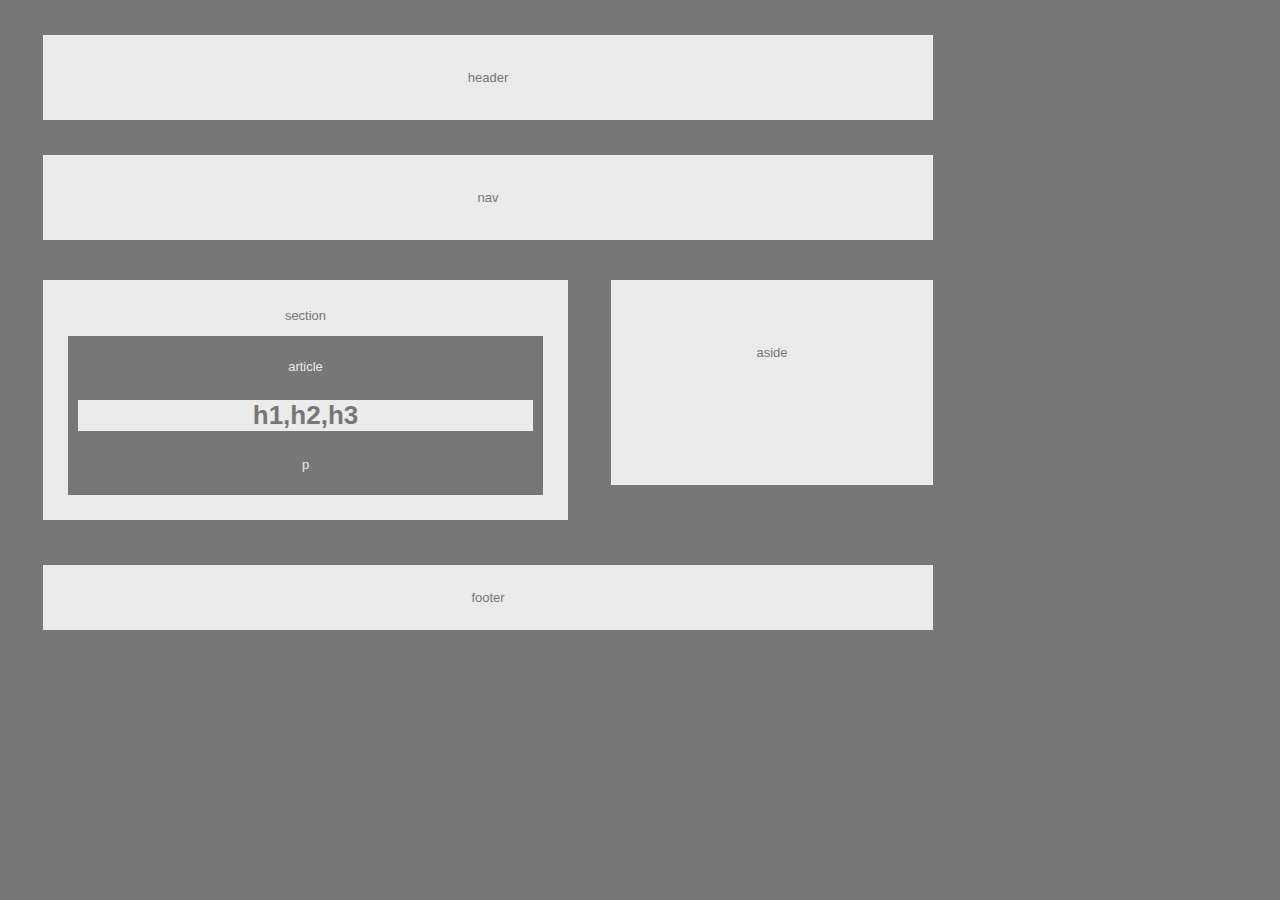
<file: index.html>
<!DOCTYPE html>
<html lang="en">
<head>
    <meta charset="UTF-8">
    <meta name="viewport" content="width=device-width, initial-scale=1.0">
    <meta http-equiv="X-UA-Compatible" content="ie=edge">
    <title>HW-Wireframe</title>
    <link rel="stylesheet" type="text/css" href="style.css">
</head>
<body>
   <header>header</header>
   
   <nav>nav</nav>


    <div id="section"><section>
      <p>section</p>
     
      <article><p>article</p>
     
     <div class="inside"> <h1>
        <p>h1,h2,h3</p>
      </h1>

      <p>p</p>
      </div>
    </article>
    

    </section>
    
    </div>

    <div id="aside"><aside>aside</aside></div>

   <section>
     <div id="footer"><footer>footer</footer>
    </div> </section>

</body>

</html>
</file>
<file: style.css>
body{ 
    display: block;
    color: #777;
    background: #777;
    width: 960px;
    font-size: 18px;
    font-family: Arial, Helvetica, sans-serif;
}


header{
    padding: 35px;
    margin: 35px;
    background-color: #ebebeb;
    text-align: center;
    font-size: small;
}

nav{
    padding: 35px;
    margin: 35px;
    background-color: #ebebeb;
    text-align: center;
    font-size: small;
}

#section{ 
    padding: 15px;
    margin: 35px;
    margin-top: 5px;
    width: 495px;
    height: 5%;
    background-color: #ebebeb;
    text-align: center;
    font-size: small;
    float: left;
}

#aside{
    padding: 65px;
    margin-right: 35px;
    margin-top: 5px;
    height: 75px;
    width: 20%;
    background-color: #ebebeb;
    text-align: center;
    font-size: small;
    float: right;
}

article {
    padding: 10px;
    margin: 10px;
    color: #ebebeb;
    background: #777;
}

h1{ color: #777;
    background: #ebebeb;
    height: -10px;
}
0
p{  color: #777;
    background: #ebebeb;
}

#footer{
    padding: 25px;
    margin: 35px;
    width: 840px;
    margin-top: 10px;
    font-size: small;
    background: #ebebeb;
    color: #777;
    text-align: center;
    display: inline-block;
}
</file>
